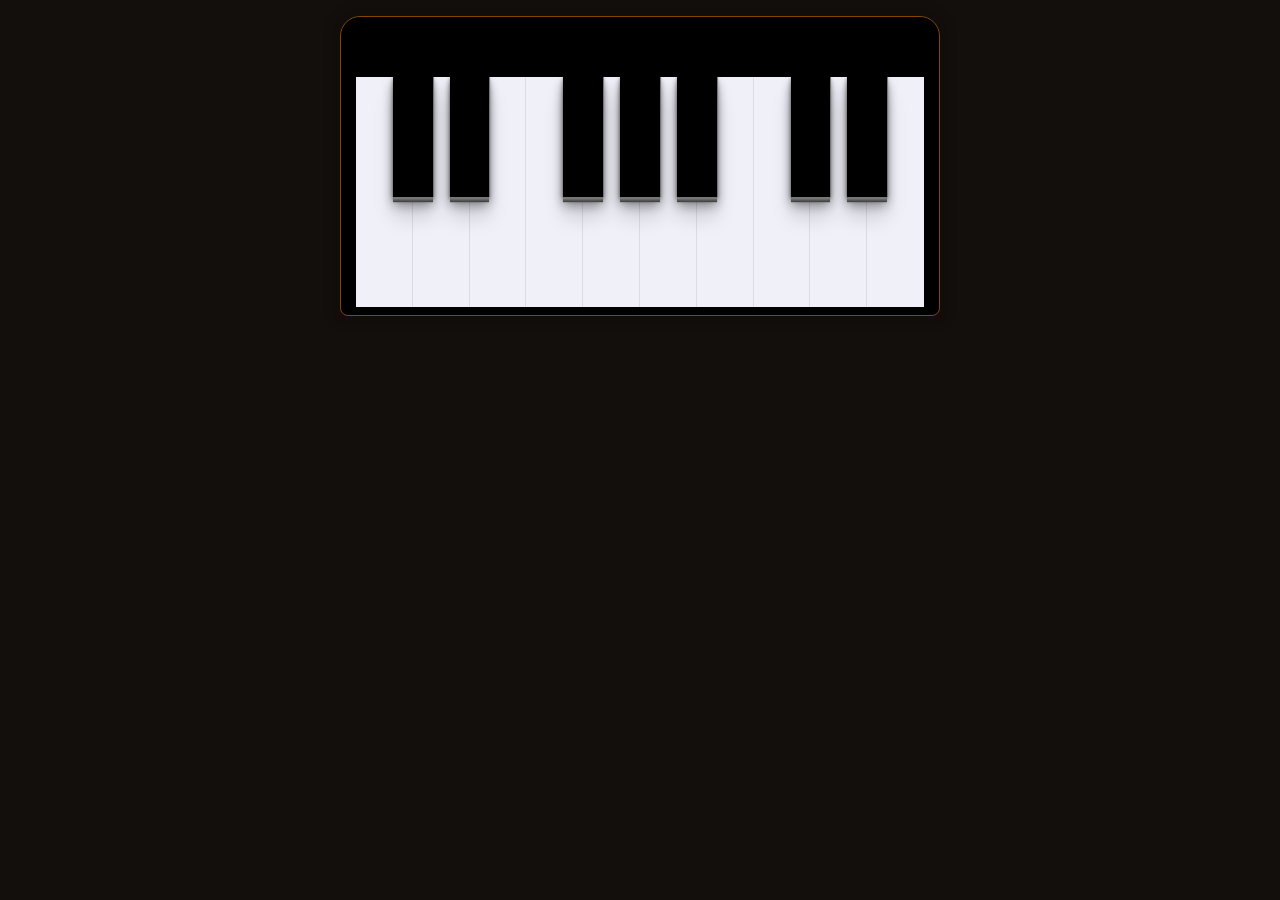
<file: exercicio-piano2/index.html>
<!DOCTYPE html>
<html lang="pt-br">

<head>
  <meta charset="UTF-8">
  <meta name="viewport" content="width=device-width, initial-scale=1.0">
  <title>piano</title>

  <link rel="stylesheet" href="style/main.css">
  <script src="script.js" defer></script>

</head>

<body>
  <div id="piano">
    <div id="piano-container" class="teclas">
      <li>
        <div class="white key" data-key="65" data-note="C">
        </div>
        <div class="black key sharp" data-key="87" data-note="C#">
        </div>
      </li>
      <li>
        <div class="white key" data-key="83" data-note="D">
        </div>
        <div class="black key sharp" data-key="69" data-note="D#">
        </div>
      </li>
      <li>
        <div class="white key" data-key="68" data-note="E">
        </div>
      </li>
      <li>
        <div class="white key" data-key="70" data-note="F">
        </div>
        <div class="black key sharp" data-key="84" data-note="F#">
        </div>
      </li>
      <li>
        <div class="white key" data-key="71" data-note="G">
        </div>
        <div class="black key sharp" data-key="89" data-note="G#">
        </div>
      </li>
      <li>
        <div class="white key" data-key="72" data-note="A">
        </div>
        <div class="black key sharp" data-key="85" data-note="A#">
        </div>
      </li>
      <li>
        <div class="white key" data-key="74" data-note="B">
        </div>
      </li>
      <li>
        <div class="white key" data-key="75" data-note="C">
        </div>
        <div class="black key sharp" data-key="79" data-note="C#">
        </div>
      </li>
      <li>
        <div class="white key" data-key="76" data-note="D">
        </div>
        <div class="black key sharp" data-key="80" data-note="D#">
        </div>
      </li>
      <li>
        <div class="white key" data-key="186" data-note="E">
        </div>
      </li>
    </div>
  </div>

  <section class="audios">
    <audio data-key="65" src="./som/040.wav"></audio>
    <audio data-key="87" src="./som/041.wav"></audio>
    <audio data-key="83" src="./som/042.wav"></audio>
    <audio data-key="69" src="./som/043.wav"></audio>
    <audio data-key="68" src="./som/044.wav"></audio>
    <audio data-key="70" src="./som/045.wav"></audio>
    <audio data-key="84" src="./som/046.wav"></audio>
    <audio data-key="71" src="./som/047.wav"></audio>
    <audio data-key="89" src="./som/048.wav"></audio>
    <audio data-key="72" src="./som/049.wav"></audio>
    <audio data-key="85" src="./som/050.wav"></audio>
    <audio data-key="74" src="./som/051.wav"></audio>
    <audio data-key="75" src="./som/052.wav"></audio>
    <audio data-key="79" src="./som/053.wav"></audio>
    <audio data-key="76" src="./som/054.wav"></audio>
    <audio data-key="80" src="./som/055.wav"></audio>
    <audio data-key="186"src="./som/056.wav"></audio>
  </section>

</body>

</html>
</file>
<file: exercicio-piano2/style/main.css>
.black{box-shadow:1px 0 #777,0 2px 0 #777,0 3px 0 #666,0 4px 0 #555,0 5px 0 #444,0 6px 1px rgba(0,0,0,0.1),0 0 5px rgba(0,0,0,0.1),0 1px 3px rgba(0,0,0,0.3),0 3px 5px rgba(0,0,0,0.2),0 5px 10px rgba(0,0,0,0.25),0 10px 10px rgba(0,0,0,0.2),0 20px 20px rgba(0,0,0,0.15);-webkit-box-shadow:1px 0 #777,0 2px 0 #777,0 3px 0 #666,0 4px 0 #555,0 5px 0 #444,0 6px 1px rgba(0,0,0,0.1),0 0 5px rgba(0,0,0,0.1),0 1px 3px rgba(0,0,0,0.3),0 3px 5px rgba(0,0,0,0.2),0 5px 10px rgba(0,0,0,0.25),0 10px 10px rgba(0,0,0,0.2),0 20px 20px rgba(0,0,0,0.15);-moz-box-shadow:1px 0 #777,0 2px 0 #777,0 3px 0 #666,0 4px 0 #555,0 5px 0 #444,0 6px 1px rgba(0,0,0,0.1),0 0 5px rgba(0,0,0,0.1),0 1px 3px rgba(0,0,0,0.3),0 3px 5px rgba(0,0,0,0.2),0 5px 10px rgba(0,0,0,0.25),0 10px 10px rgba(0,0,0,0.2),0 20px 20px rgba(0,0,0,0.15);-ms-box-shadow:1px 0 #777,0 2px 0 #777,0 3px 0 #666,0 4px 0 #555,0 5px 0 #444,0 6px 1px rgba(0,0,0,0.1),0 0 5px rgba(0,0,0,0.1),0 1px 3px rgba(0,0,0,0.3),0 3px 5px rgba(0,0,0,0.2),0 5px 10px rgba(0,0,0,0.25),0 10px 10px rgba(0,0,0,0.2),0 20px 20px rgba(0,0,0,0.15)}.black:active{box-shadow:1px 0 #555,0 1px 0 #555,0 1px 0 #444,0 2px 0 #333;-webkit-box-shadow:1px 0 #555,0 1px 0 #555,0 1px 0 #444,0 2px 0 #333;-moz-box-shadow:1px 0 #555,0 1px 0 #555,0 1px 0 #444,0 2px 0 #333;-ms-box-shadow:1px 0 #555,0 1px 0 #555,0 1px 0 #444,0 2px 0 #333}.white:active{box-shadow:-1px 0 15px rgba(0,0,0,0.7) inset;-webkit-box-shadow:-1px 0 15px rgba(0,0,0,0.7) inset;-moz-box-shadow:-1px 0 15px rgba(0,0,0,0.7) inset;-ms-box-shadow:-1px 0 15px rgba(0,0,0,0.7) inset}*{margin:0;padding:0;-webkit-box-sizing:border-box;box-sizing:border-box}body{background-color:#130f0d}#piano{width:100%;max-width:600px;height:300px;margin:16px auto;border-radius:20px 20px 8px 8px;overflow:hidden;background:black;-webkit-box-shadow:0px 0px 10px 10px rgba(0,0,0,0.12);box-shadow:0px 0px 10px 10px rgba(0,0,0,0.12);border:1px solid #824601}#piano-container{width:95%;height:230px;margin:60px auto 0 auto;display:-webkit-box;display:-ms-flexbox;display:flex}#piano-container li{width:14.28%;height:100%;list-style-type:none;position:relative;display:-webkit-box;display:-ms-flexbox;display:flex}.white{width:100%;height:100%;-webkit-box-shadow:0 1px 1px rgba(0,0,0,0.5);box-shadow:0 1px 1px rgba(0,0,0,0.5);position:relative;z-index:1;background:#f0f0f9}.black{position:absolute;right:-35%;z-index:2;width:70%;height:120px;background:#000}.playing{-webkit-transform:scale(0.98);transform:scale(0.98);border-color:#fd951f;-webkit-box-shadow:0 0 1rem #fd951f;box-shadow:0 0 1rem #fd951f}.key{-webkit-transition:-webkit-transform 80ms ease;transition:-webkit-transform 80ms ease;transition:transform 80ms ease;transition:transform 80ms ease, -webkit-transform 80ms ease}
</file>
